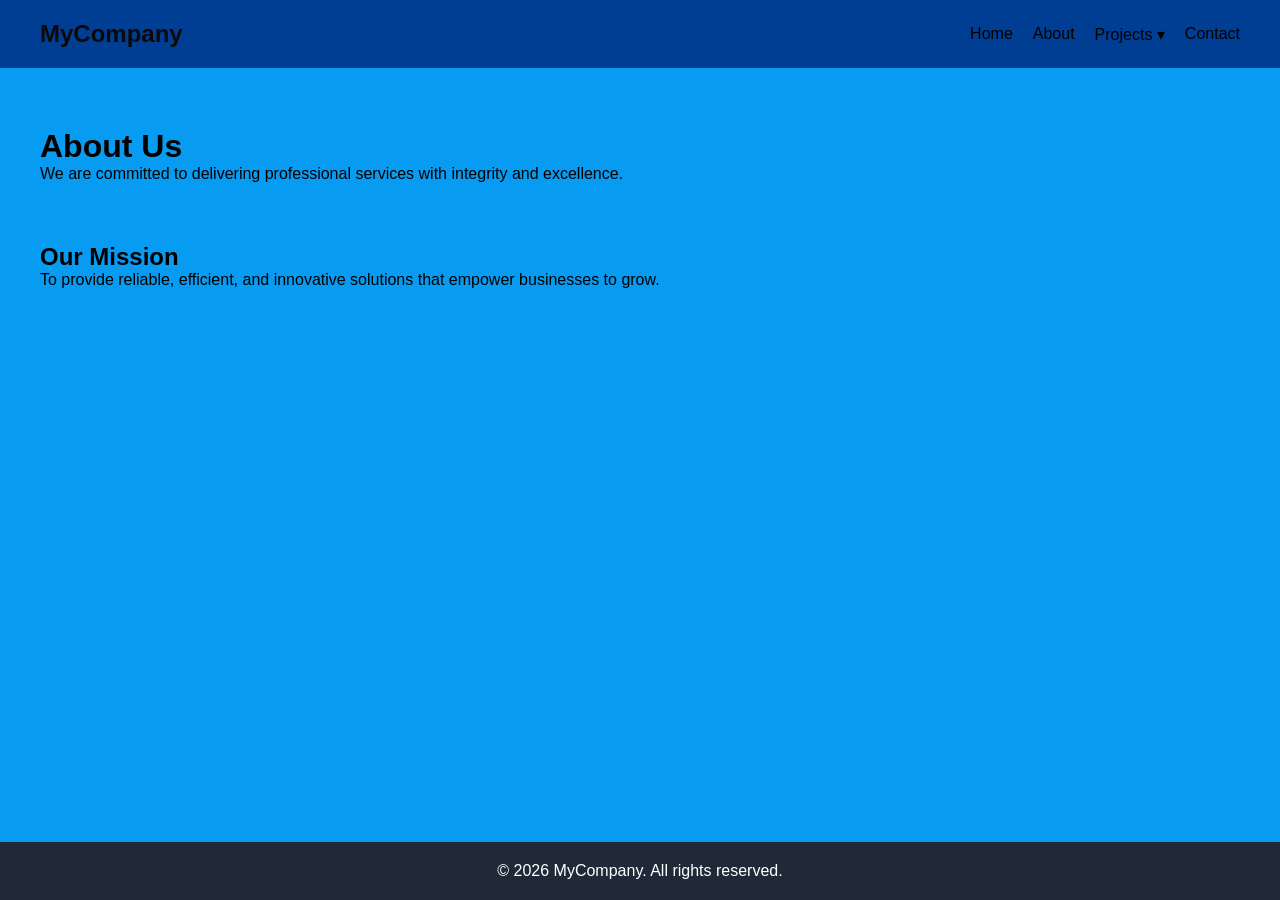
<file: about.html>
<!DOCTYPE html>
<html lang="en">
<head>
    <meta charset="UTF-8">
    <title>Professional Website | About</title>
    <link rel="stylesheet" href="style.css">
</head>
<body>

<header>
    <nav>
        <h2>MyCompany</h2>
        <ul>
             <li><a href="index.html">Home</a></li>
            <li><a href="about.html">About</a></li>
            
            <li class="dropdown">
                <a href="#">Projects ▾</a>
                <ul class="dropdown-menu">
                    <li><a href="CodingPage.html">Coding</a></li>
                    <li><a href="DronePage.html">Drones</a></li>
                    <li><a href="GeneralProjects.html">General Projects</a></li>
                </ul>
            </li>

            <li><a href="contact.html">Contact</a></li>
        </ul>
    </nav>
</header>

<main>
    <h1>About Us</h1>
    <p>We are committed to delivering professional services with integrity and excellence.</p>

    <div class="section">
        <h2>Our Mission</h2>
        <p>To provide reliable, efficient, and innovative solutions that empower businesses to grow.</p>
    </div>
</main>

<footer>
    <p>&copy; 2026 MyCompany. All rights reserved.</p>
</footer>

</body>
</html>
</file>
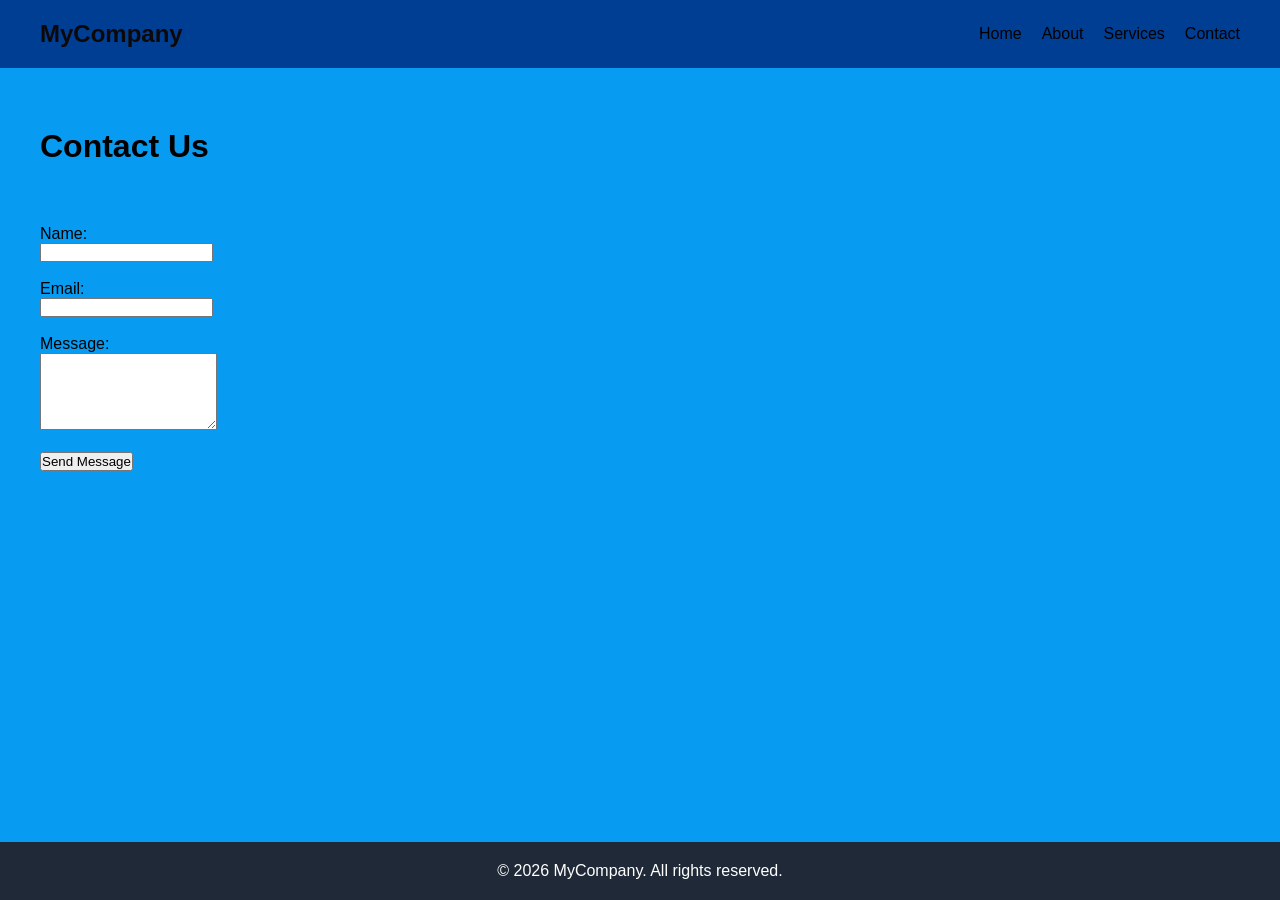
<file: contact.html>
<!DOCTYPE html>
<html lang="en">
<head>
    <meta charset="UTF-8">
    <title>Professional Website | Contact</title>
    <link rel="stylesheet" href="style.css">
</head>
<body>

<header>
    <nav>
        <h2>MyCompany</h2>
        <ul>
            <li><a href="index.html">Home</a></li>
            <li><a href="about.html">About</a></li>
            <li><a href="services.html">Services</a></li>
            <li><a href="contact.html">Contact</a></li>
        </ul>
    </nav>
</header>

<main>
    <h1>Contact Us</h1>

    <form>
        <div class="section">
            <label>Name:</label><br>
            <input type="text" required><br><br>

            <label>Email:</label><br>
            <input type="email" required><br><br>

            <label>Message:</label><br>
            <textarea rows="5" required></textarea><br><br>

            <button type="submit">Send Message</button>
        </div>
    </form>
</main>

<footer>
    <p>&copy; 2026 MyCompany. All rights reserved.</p>
</footer>

</body>
</html>
</file>
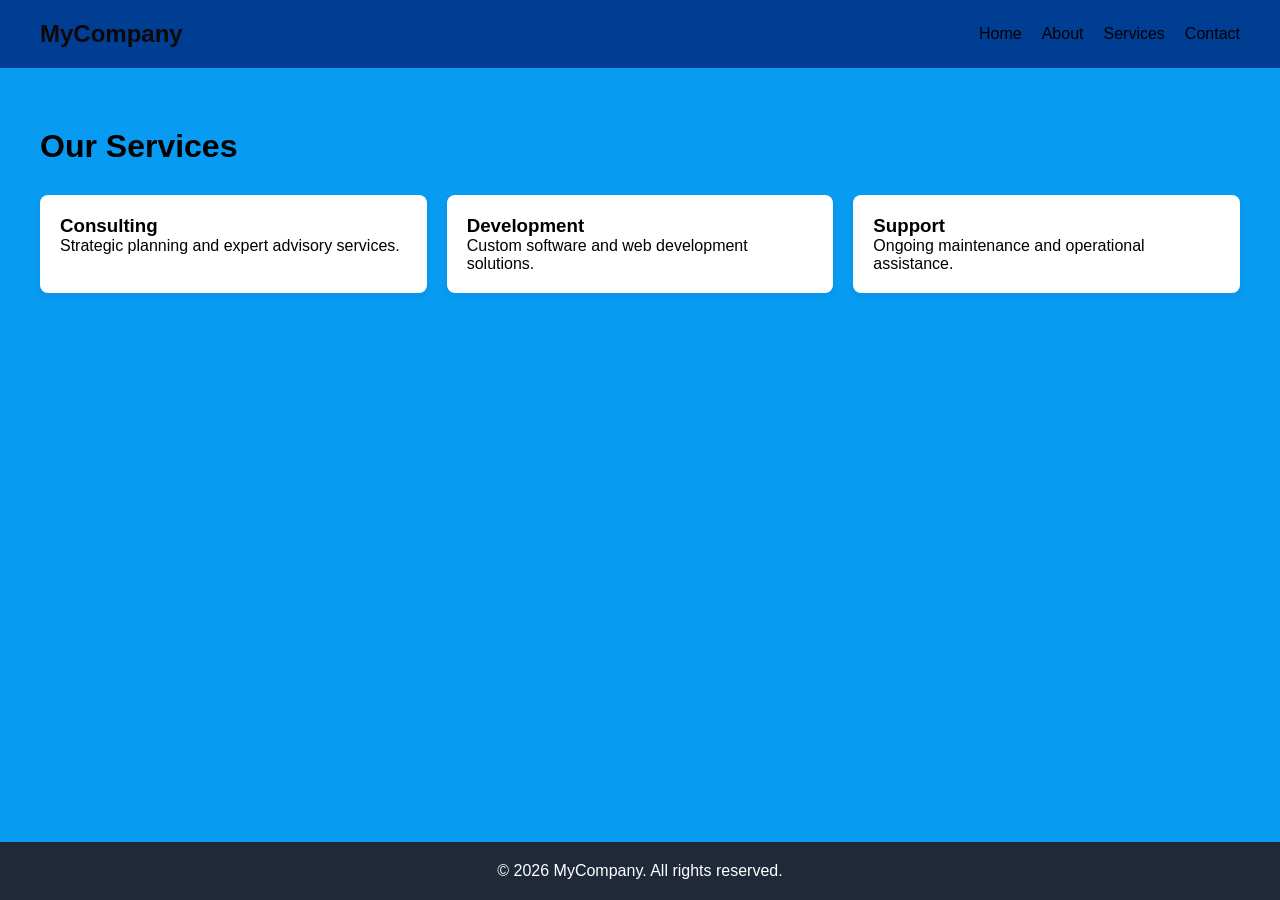
<file: services.html>
<!DOCTYPE html>
<html lang="en">
<head>
    <meta charset="UTF-8">
    <title>Professional Website | Services</title>
    <link rel="stylesheet" href="style.css">
</head>
<body>

<header>
    <nav>
        <h2>MyCompany</h2>
        <ul>
            <li><a href="index.html">Home</a></li>
            <li><a href="about.html">About</a></li>
            <li><a href="services.html">Services</a></li>
            <li><a href="contact.html">Contact</a></li>
        </ul>
    </nav>
</header>

<main>
    <h1>Our Services</h1>

    <div class="card-container">
        <div class="card">
            <h3>Consulting</h3>
            <p>Strategic planning and expert advisory services.</p>
        </div>
        <div class="card">
            <h3>Development</h3>
            <p>Custom software and web development solutions.</p>
        </div>
        <div class="card">
            <h3>Support</h3>
            <p>Ongoing maintenance and operational assistance.</p>
        </div>
    </div>
</main>

<footer>
    <p>&copy; 2026 MyCompany. All rights reserved.</p>
</footer>

</body>
</html>
</file>
<file: style.css>
/* Reset */
* {
    margin: 0;
    padding: 0;
    box-sizing: border-box;
    font-family: Arial, Helvetica, sans-serif;
}

/* Layout */
body {
    display: flex;
    flex-direction: column;
    min-height: 100vh;
    background-color: #079bf1;
}

header {
    background-color: #003e94;
    padding: 20px 40px;
    color: rgb(14, 9, 9);
}

nav {
    display: flex;
    justify-content: space-between;
    align-items: center;
}

nav ul {
    list-style: none;
    display: flex;
    gap: 20px;
}

nav a {
    color: rgb(0, 0, 0);
    text-decoration: none;
    font-weight: 500;
}

nav a:hover {
    color: #1a5aa8;
}

main {
    flex: 1;
    padding: 60px 40px;
}

.hero {
  padding: 15px;                 /* space inside the box */
  border: 2px solid #333;        /* darker gray border */
  border-radius: 5px;           /* rounded corners */
  max-width: 1110px;              /* keeps it from stretching too wide */
  margin: 10px auto;             /* centers the box on the page */
  background-color: #f9f9f9;     /* light background */
}

.section {
    margin-top: 60px;
}

.card-container {
    display: flex;
    gap: 20px;
    margin-top: 30px;
    flex-wrap: wrap;
}

.card {
    background-color: white;
    padding: 20px;
    flex: 1;
    min-width: 250px;
    border-radius: 8px;
    box-shadow: 0 4px 8px rgba(0,0,0,0.05);
}

footer {
    background-color: #1f2937;
    color: white;
    text-align: center;
    padding: 20px;
}
/* Navigation Layout */
.nav-links {
    list-style: none;
    display: flex;
    gap: 20px;
}

.nav-links li {
    position: relative;
}

/* Parent must be relative */
.dropdown {
    position: relative;
}

/* Dropdown base state */
.dropdown-menu {
    display: block;        /* NOT flex */
    position: absolute;
    top: 110%;
    left: 0;
    background: rgba(31, 41, 55, 0.95);
    backdrop-filter: blur(8px);
    list-style: none;
    padding: 8px 0;
    border-radius: 1px;
    min-width: 50px;

     /* Curved look */
    border-radius: 12px;
    box-shadow: 0 10px 25px rgba(0, 0, 0, 0.15);

    /* Animation setup */
    max-height: 0;
    overflow: hidden;
    opacity: 0;
    transform: translateY(-10px);
    transition: 
        max-height 0.4s ease,
        opacity 0.3s ease,
        transform 0.3s ease;
}

/* Links */
.dropdown-menu li {
    padding: 10px 15px;
}

.dropdown-menu li a {
    color: white;
    text-decoration: none;
    display: block;
}

.dropdown-menu li a:hover {
    background-color: #374151;
}

/* Animate open */
.dropdown:hover .dropdown-menu {
    max-height: 500px;      /* large enough to fit items */
    opacity: 1;
    transform: translateY(0);
}

.left-image {
  float: left;
  margin-right: 10px; /* space between image and text */
}
.right-image {
  float: right;
  margin-left: 10px; /* space between image and text */
}
.top-image {
  margin-top: 80px;
  
}
.hero::after {
  content: "";
  display: block;
  clear: both;
}
.photo-border {
  border: 3px solid rgb(0, 0, 0);
  border-radius: 5px;
}
/* Sticky Header */
.site-header {
  position: sticky;
  top: 0;
  background-color: rgb(50, 92, 228);
  color: white;
  padding: 15px;
  z-index: 1000; /* keeps it above everything */
}
.move-down {
  margin-top: 20px; /* Adjust this value to move the text down */
}
video {
  display: block;
  margin: 20px auto;
  border: 1px solid rgb(0, 0, 0);
  border-radius: 5px;
}
.box {
  border: 2px solid #333;
  padding: 15px;
  border-radius: 10px;     /* rounded corners */
  background-color: #f9f9f9;
        /* keeps it from stretching too wide */
}
</file>
